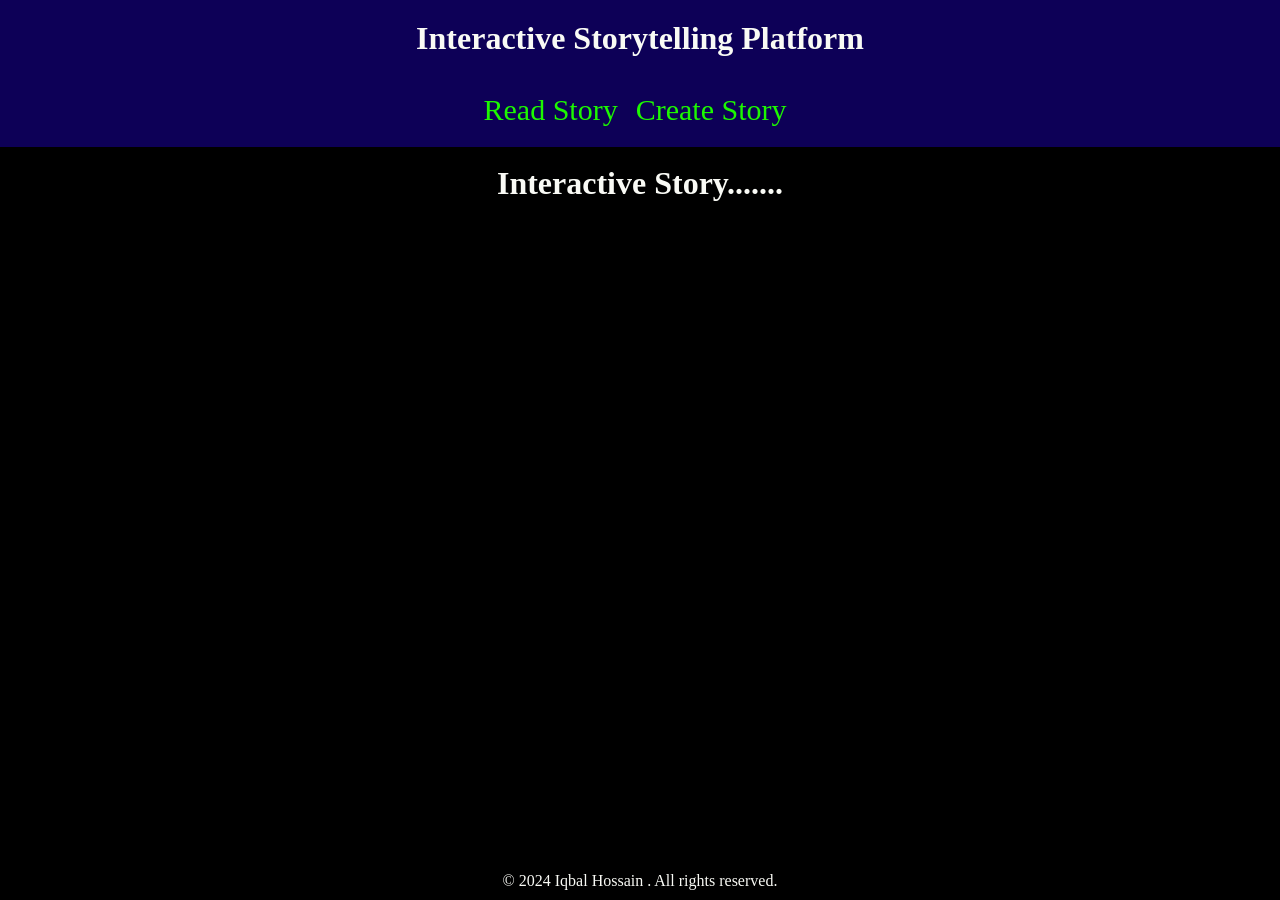
<file: index.html>
<!DOCTYPE html>
<html lang="en">

<head>
    <meta charset="UTF-8">
    <meta name="viewport" content="width=device-width, initial-scale=1.0">
    <title>StoryTelling Platform</title>
    <link rel="stylesheet"type="text/css" href="css/style.css">
</head>

<body>
    <header class="header" >
        <h1>Interactive Storytelling Platform</h1><br><br>
        <nav class="navigation">
            <ul>
                <li><a target="" href="read_story.php">Read Story</a></li>
                <li><a target="" href="create_story.php">Create Story</a></li
            </ul>
        </nav>
    </header><br>
	
    <div class="content">
		<h1>Interactive Story.......</h1><br>
		
    
    </div>

    <footer class="footer">
        <p>© 2024 Iqbal Hossain . All rights reserved.</p>
    </footer>
</body>

</html>
</file>
<file: css/style.css>
* {
    margin: 0;
    padding: 0;
    box-sizing: border-box;
	color:#f9faf5;
	
}


.header {
    position: sticky;
    top: 0;
    text-align: center;
    padding: 20px;
	background-color:rgb(13, 0, 87);
}
body{
	background-color:#000000;
}
.navigation ul {
    list-style-type: none;
    padding: 0;
    margin: 0;
}


.navigation li {
    display: inline;
    margin-right: 10px;
}

.navigation a {
    text-decoration: none;
    padding:2px;
	color:#1df800;
	font-size:30px;
}

a:hover{
	color:#bbff00
}

.content{
	text-align:center;
	padding-left:25px;
	padding-right:25px;
}
.content p{
	font-family:sans-serif;
	font-size:22px;
}


.footer {
    position: fixed;
    bottom: 0;
    width: 100%;
    padding: 10px;
	text-align: center;
}

.content {
    margin-bottom: 100px;
}
</file>
